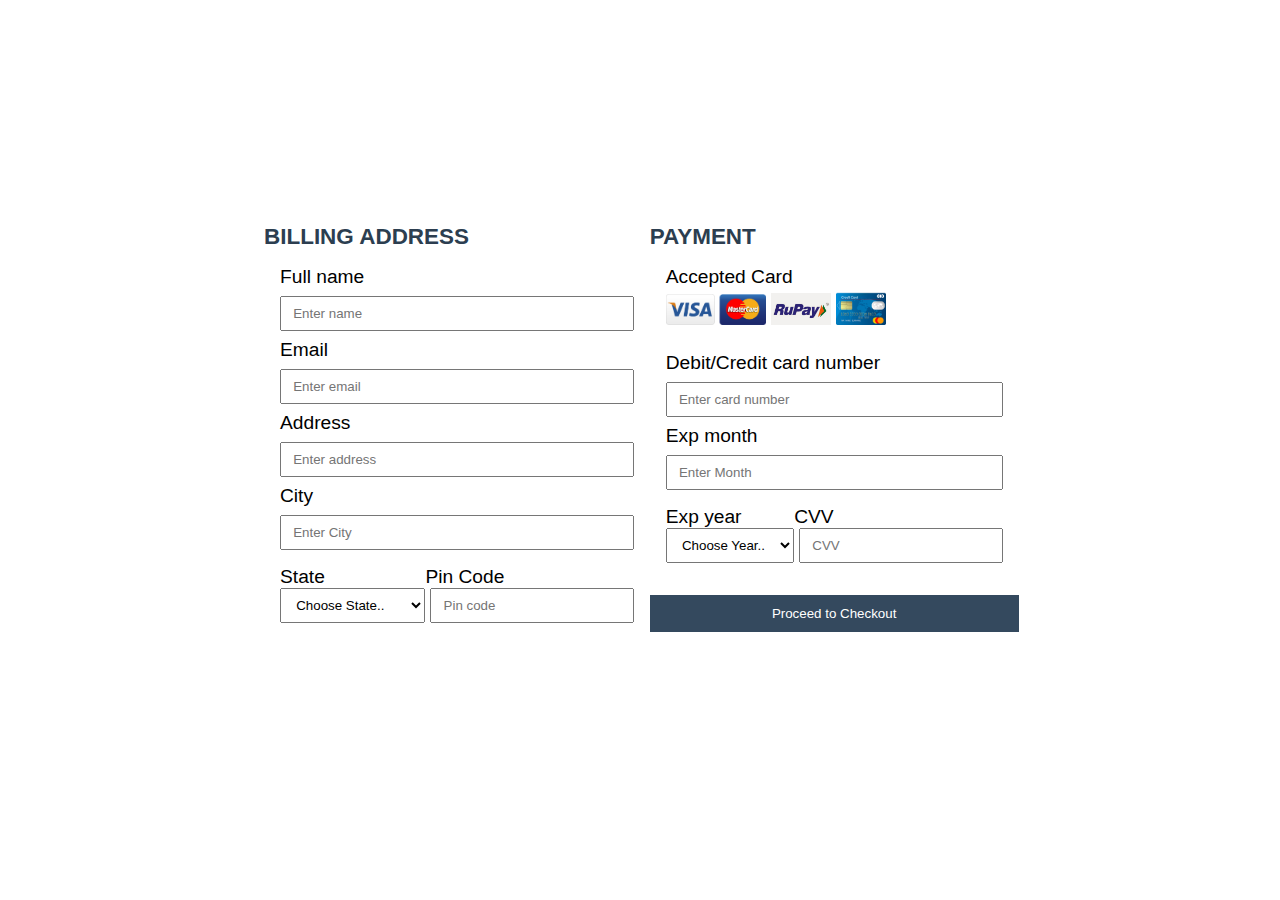
<file: payment.html>
<!DOCTYPE html>
<html>
  <head>
    <meta charset="utf-8" />
    <meta name="viewport" content="width=device-width, initial-scale=1" />
    <title>Payment</title>
    <link rel="stylesheet" type="text/css" href="payment.css" />
  </head>
  <body>
    <div class="container1">
      <div class="popup" id="popup">
        <img src="images/Tick.jpg" />
        <h2>Payment Successful</h2>
        <p>Your amount is debited</p>
        <button type="button" onclick="closePopup(); openPopup2();">OK</button>
      </div>
    </div>

    <div class="container1">
      <div class="popup1" id="popup1">
        <img src="images/Tick.jpg" />
        <h2>Your Order Has been Placed</h2>
        <p>Thank you for ordering</p>
        <button type="button" onclick="closePopup()">OK</button>
      </div>
    </div>

    <header>
      <div class="container">
        <div class="left">
          <h3>BILLING ADDRESS</h3>
          <form>
            Full name
            <input type="text" name="" placeholder="Enter name" />
            Email
            <input type="text" name="" placeholder="Enter email" />

            Address
            <input type="text" name="" placeholder="Enter address" />

            City
            <input type="text" name="" placeholder="Enter City" />
            <div id="zip">
              <label>
                State
                <select>
                  <option>Choose State..</option>
                  <option>Andhra Pradesh</option>
                  <option>Karnataka</option>
                  <option>TamilNadu</option>
                  <option>Kerala</option>
                  <option>Maharashtra</option>
                  <option>Madhya Pradesh</option>
                </select>
              </label>
              <label>
                Pin Code
                <input type="number" name="" placeholder="Pin code" />
              </label>
            </div>
          </form>
        </div>
        <div class="right">
          <h3>PAYMENT</h3>
          <form>
            Accepted Card <br />
            <img src="images/card1.png" width="100" />
            <img src="images/Rupay card.jpeg" width="60" />
            <img src="images/card2.png" width="50" />
            <br /><br />

            Debit/Credit card number
            <input type="text" name="" placeholder="Enter card number" />

            Exp month
            <input type="text" name="" placeholder="Enter Month" />
            <div id="zip">
              <label>
                Exp year
                <select>
                  <option>Choose Year..</option>
                  <option>2023</option>
                  <option>2024</option>
                  <option>2025</option>
                  <option>2026</option>
                  <option>2027</option>
                  <option>2028</option>
                </select>
              </label>
              <label>
                CVV
                <input type="number" name="" placeholder="CVV" />
              </label>
            </div>
          </form>
          <input
            type="submit"
            id="checkout"
            onclick="openPopup()"
            value="Proceed to Checkout"
          />
        </div>
      </div>
    </header>

    <script>
      let popup = document.getElementById("popup");
      let popup1 = document.getElementById("popup1");

      function openPopup() {
        popup.classList.add("open-popup");
      }

      function closePopup() {
        popup.classList.remove("open-popup");
        popup1.classList.remove("open-popup");
      }

      function openPopup2() {
        popup1.classList.add("open-popup");
      }
    </script>
  </body>
</html>
</file>
<file: payment.css>
*{
	padding:0;
	margin:0;
	box-sizing: border-box; 
	font-family:sans-serif;
}
header{
	width: 100vw;
	min-height: 100vh;
	background: url("https://cdn.pixabay.com/photo/2018/02/27/17/40/credit-card-3186083_1280.png");
	font-size: 1.2rem;
	display: flex;
	justify-content: center;
	align-items: center;
}
.container{
	background: white;
	max-width: 800px;
	min-height: 500px;
	display: flex;
	justify-content:space-between;
	align-items: flex-start;
	padding: 0.5rem 1.5rem;
}
.left{
	flex-basis: 50%;
}
.right{
	flex-basis: 50%;
}
form{
	padding: 1rem;
}

h3{
	margin-top: 1rem;
	color:#2c3e50;
	}

form input[type="text"]{
	width: 100%;
	padding: 0.5rem 0.7rem;
	margin: 0.5rem 0;
	outline: none;
}

#zip{
	display: flex;
	margin-top: 0.5rem;
}
#zip select{
	padding: 0.5rem 0.7rem;
}
#zip input[type="number"]{
	padding: 0.5rem 0.7rem;
	margin-left: 5px;	
}
input[type="submit"]{
	width: 100%;
	padding: 0.7rem 1.5rem;
	background: #34495e;
	color: white;
	border: none;
	outline: none;
	margin-top: 1rem;
	cursor: pointer;
}

input[type="submit"]:hover{
	background: #2c3e50;
}

.btn {
	padding: 10px 60px;
	background: #fff;
	border: 0;
	outline: none;
	cursor: pointer;
	font-size: 22px;
	font-weight: 500;
	border-radius: 30px;
}

.popup, .popup1 {
	width: 400px;
	background: #fff;
	border-radius: 6px;
	position: absolute;
	top: 0;
	left: 50%;
	transform: translate(-50%, -50%) scale(0.1);
	text-align: center;
	padding: 0 30px 30px;
	color: #333;
	visibility: hidden;
	transition: transform 0.4s, top 0.4s;
}

.open-popup {
	visibility: visible;
	top: 50%;
	z-index: 100;
	transform: translate(-50%, -50%) scale(1);
}

.popup1 img{
	width: 100px;
	margin-top: -50px;
	border-radius: 50%;
	box-shadow: 0 2px 5px rgba(0, 0, 0, 0.2);
}
.popup img {
	width: 100px;
	margin-top: -50px;
	border-radius: 50%;
	box-shadow: 0 2px 5px rgba(0, 0, 0, 0.2);
}

.popup1 h2{
  font-size: 38px;
	font-weight: 500;
	margin: 30px 0 10px;
}
.popup h2 {
	font-size: 38px;
	font-weight: 500;
	margin: 30px 0 10px;
}

.popup1 button{
	width: 100%;
	margin-top: 50px;
	padding: 10px 0;
	background: #6fd649;
	color: #fff;
	border-width: 0;
	outline: none;
	font-size: 18px;
	border-radius: 4px;
	cursor: pointer;
	box-shadow: 0 5px 5px rgba(0, 0, 0, 0.2);
}
.popup button {
	width: 100%;
	margin-top: 50px;
	padding: 10px 0;
	background: #6fd649;
	color: #fff;
	border-width: 0;
	outline: none;
	font-size: 18px;
	border-radius: 4px;
	cursor: pointer;
	box-shadow: 0 5px 5px rgba(0, 0, 0, 0.2);
}


@media only screen and (max-width: 770px){
	.container{
		flex-direction: column;
	}
	body{
		overflow-x: hidden;
	}
}
</file>
